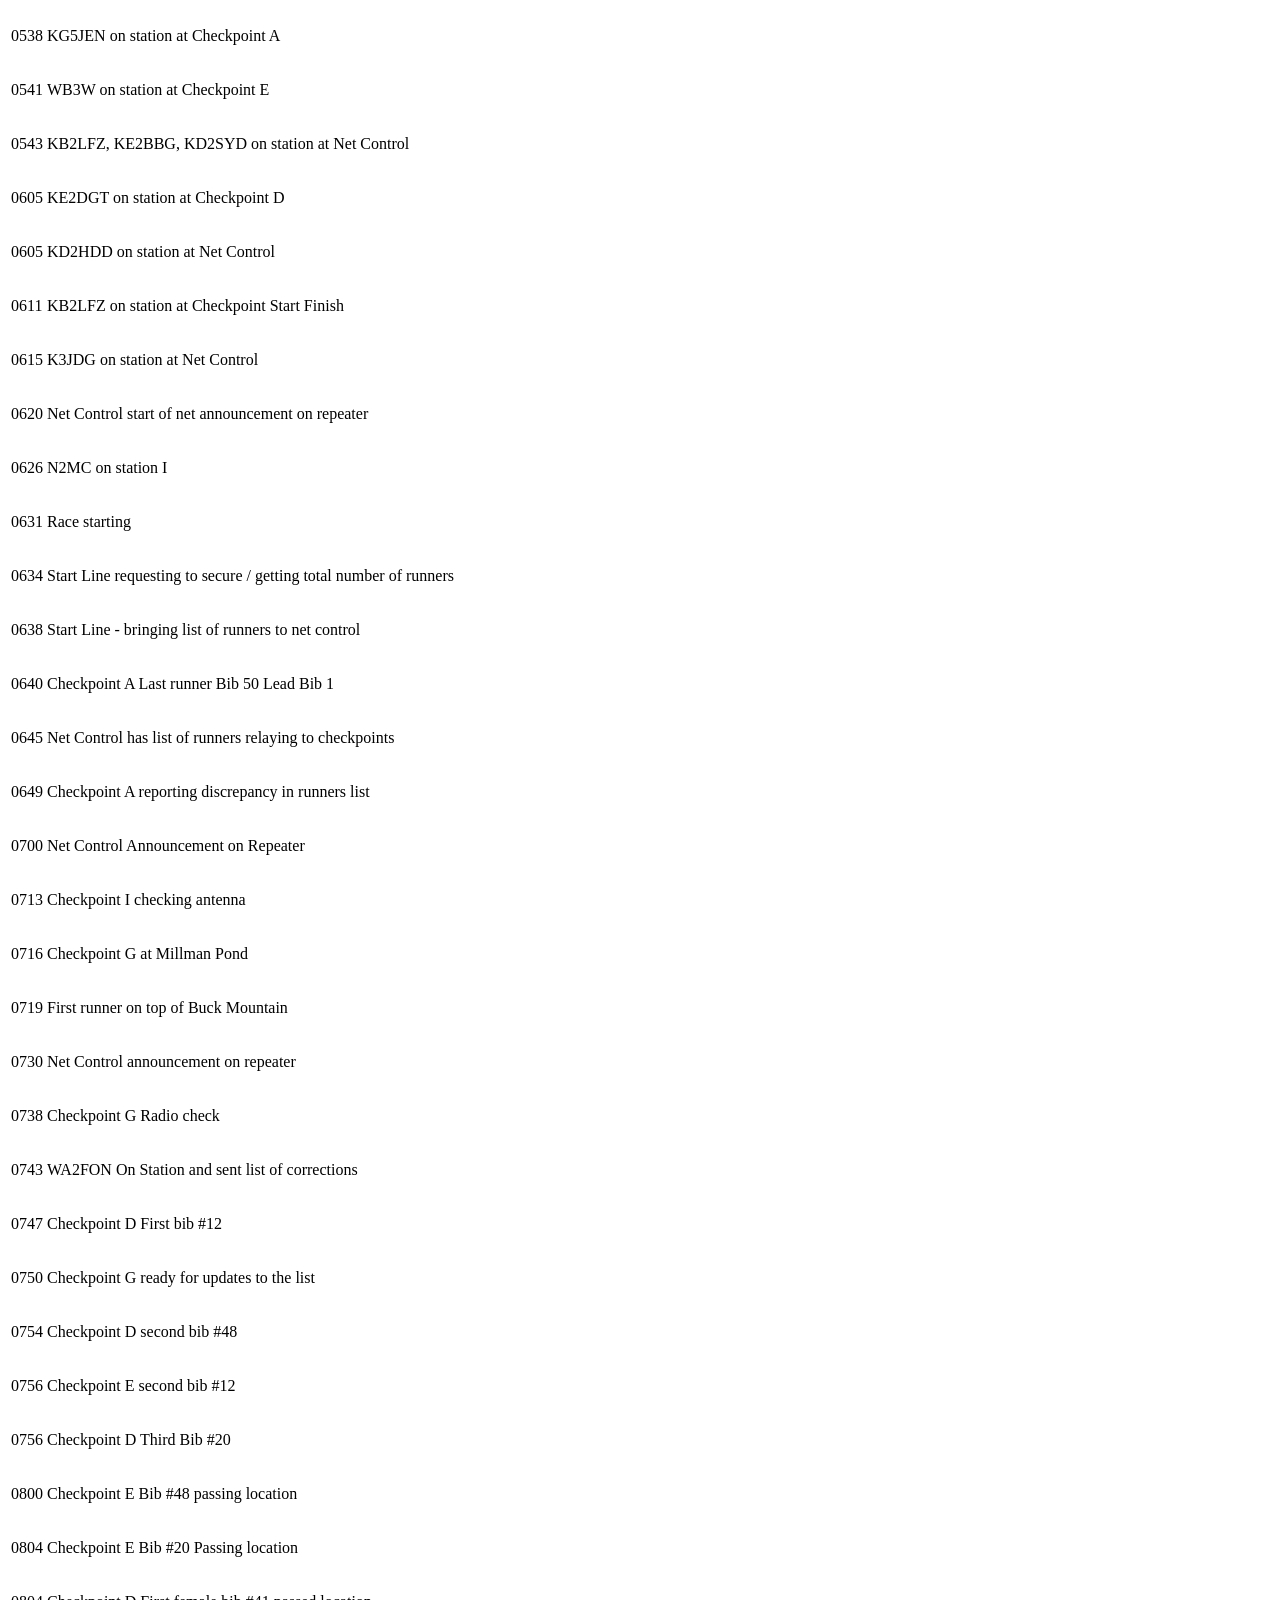
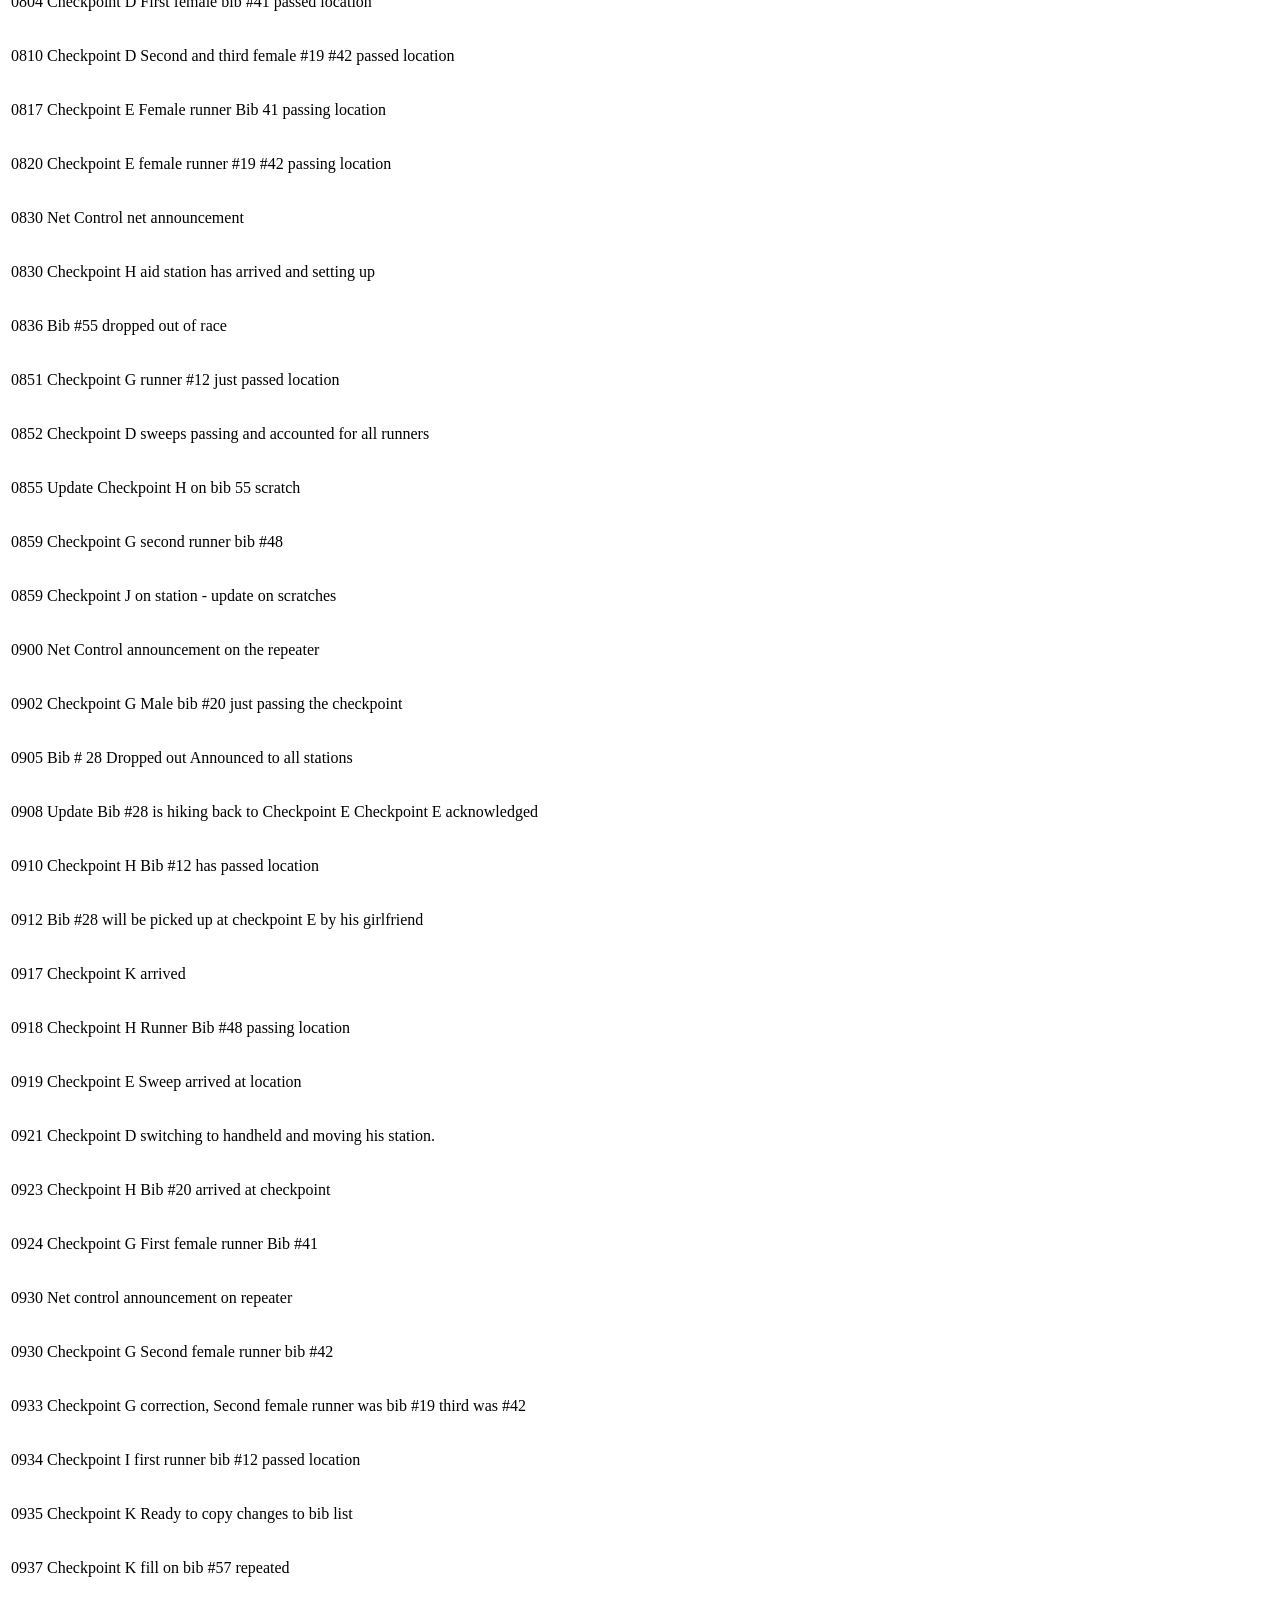
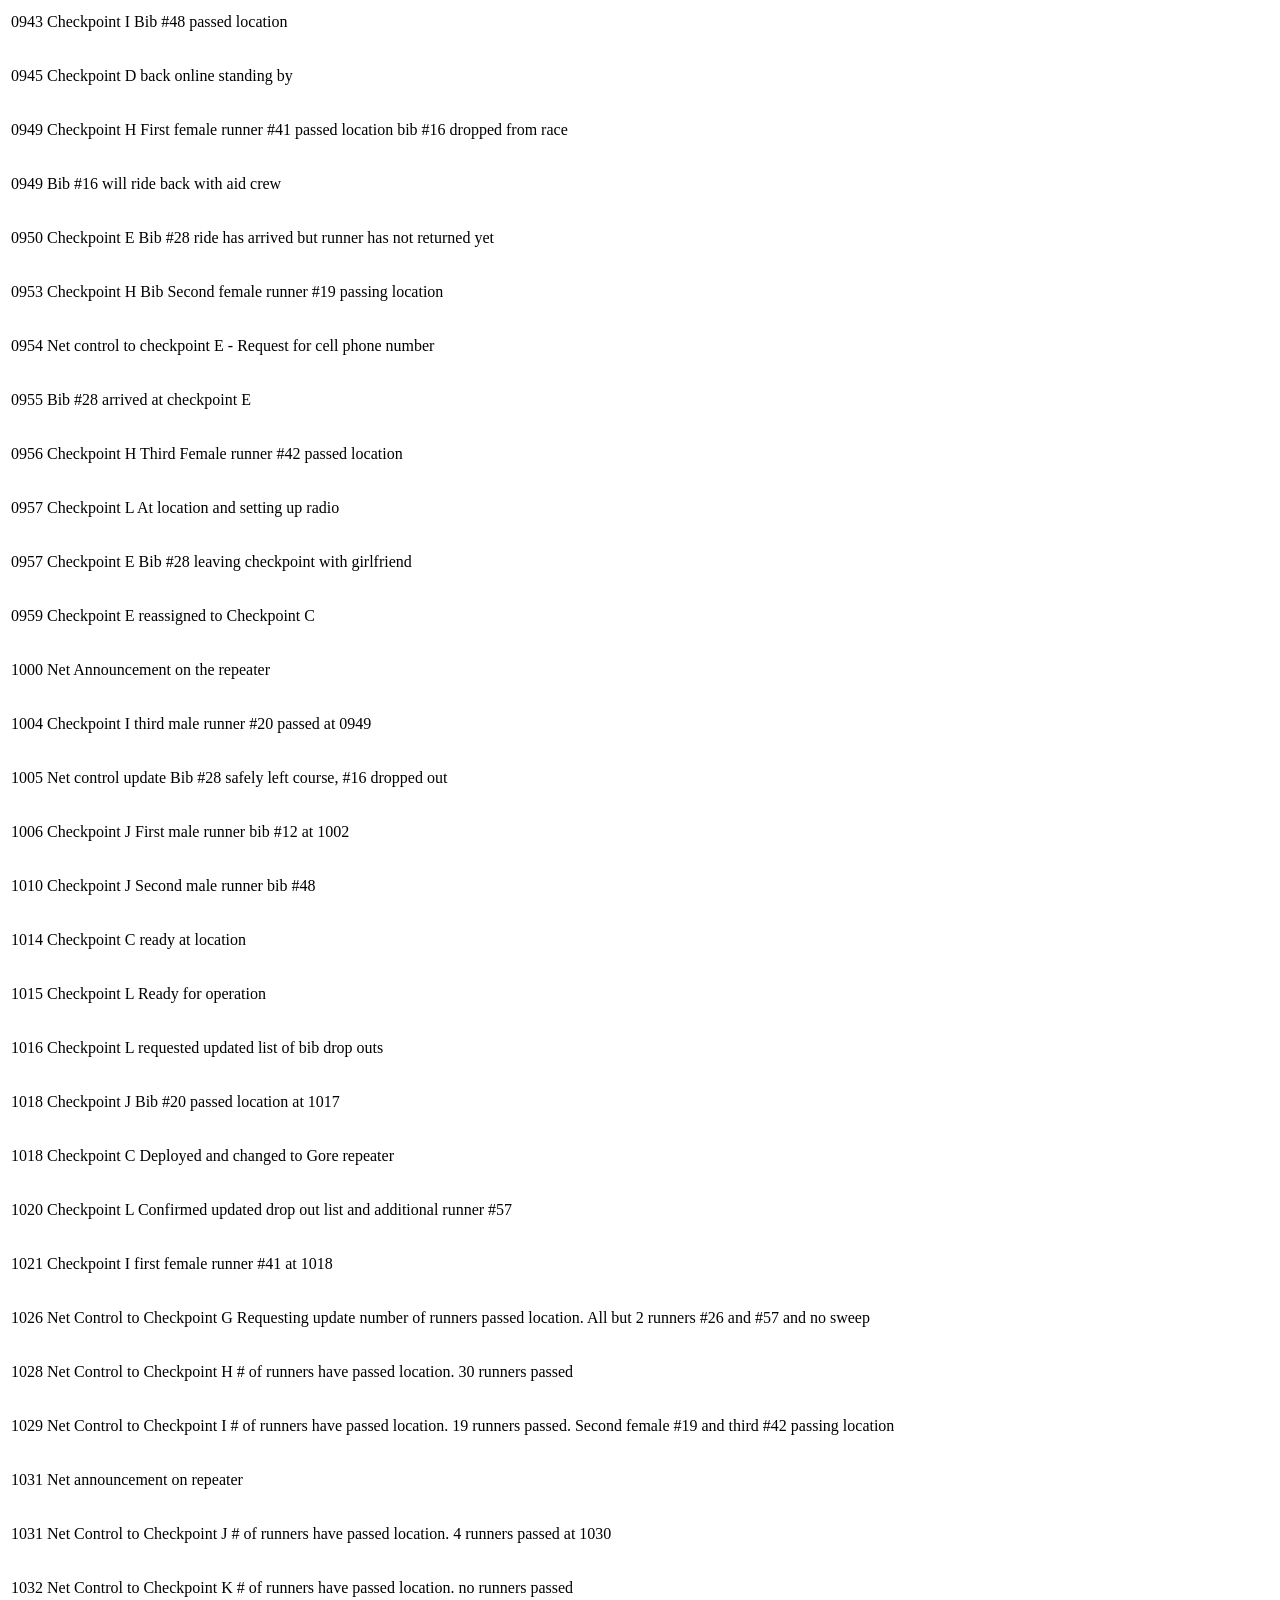
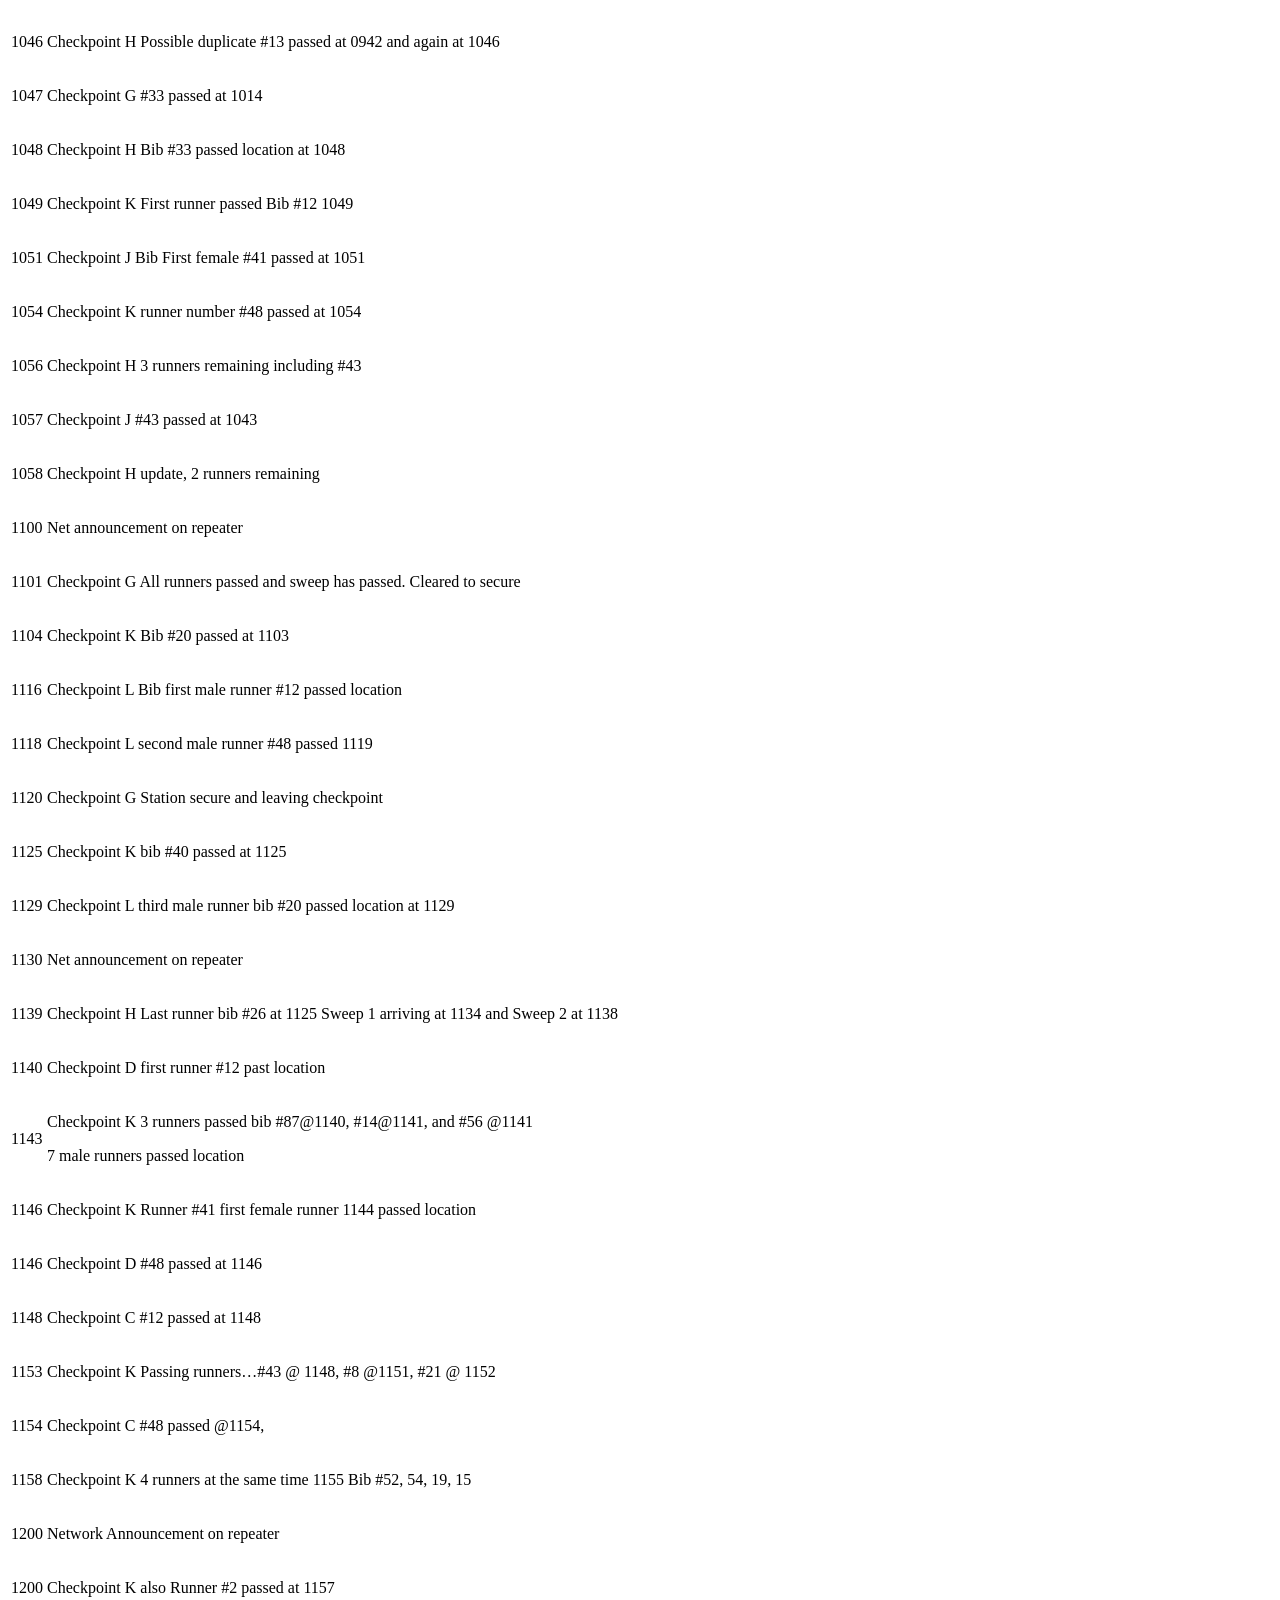
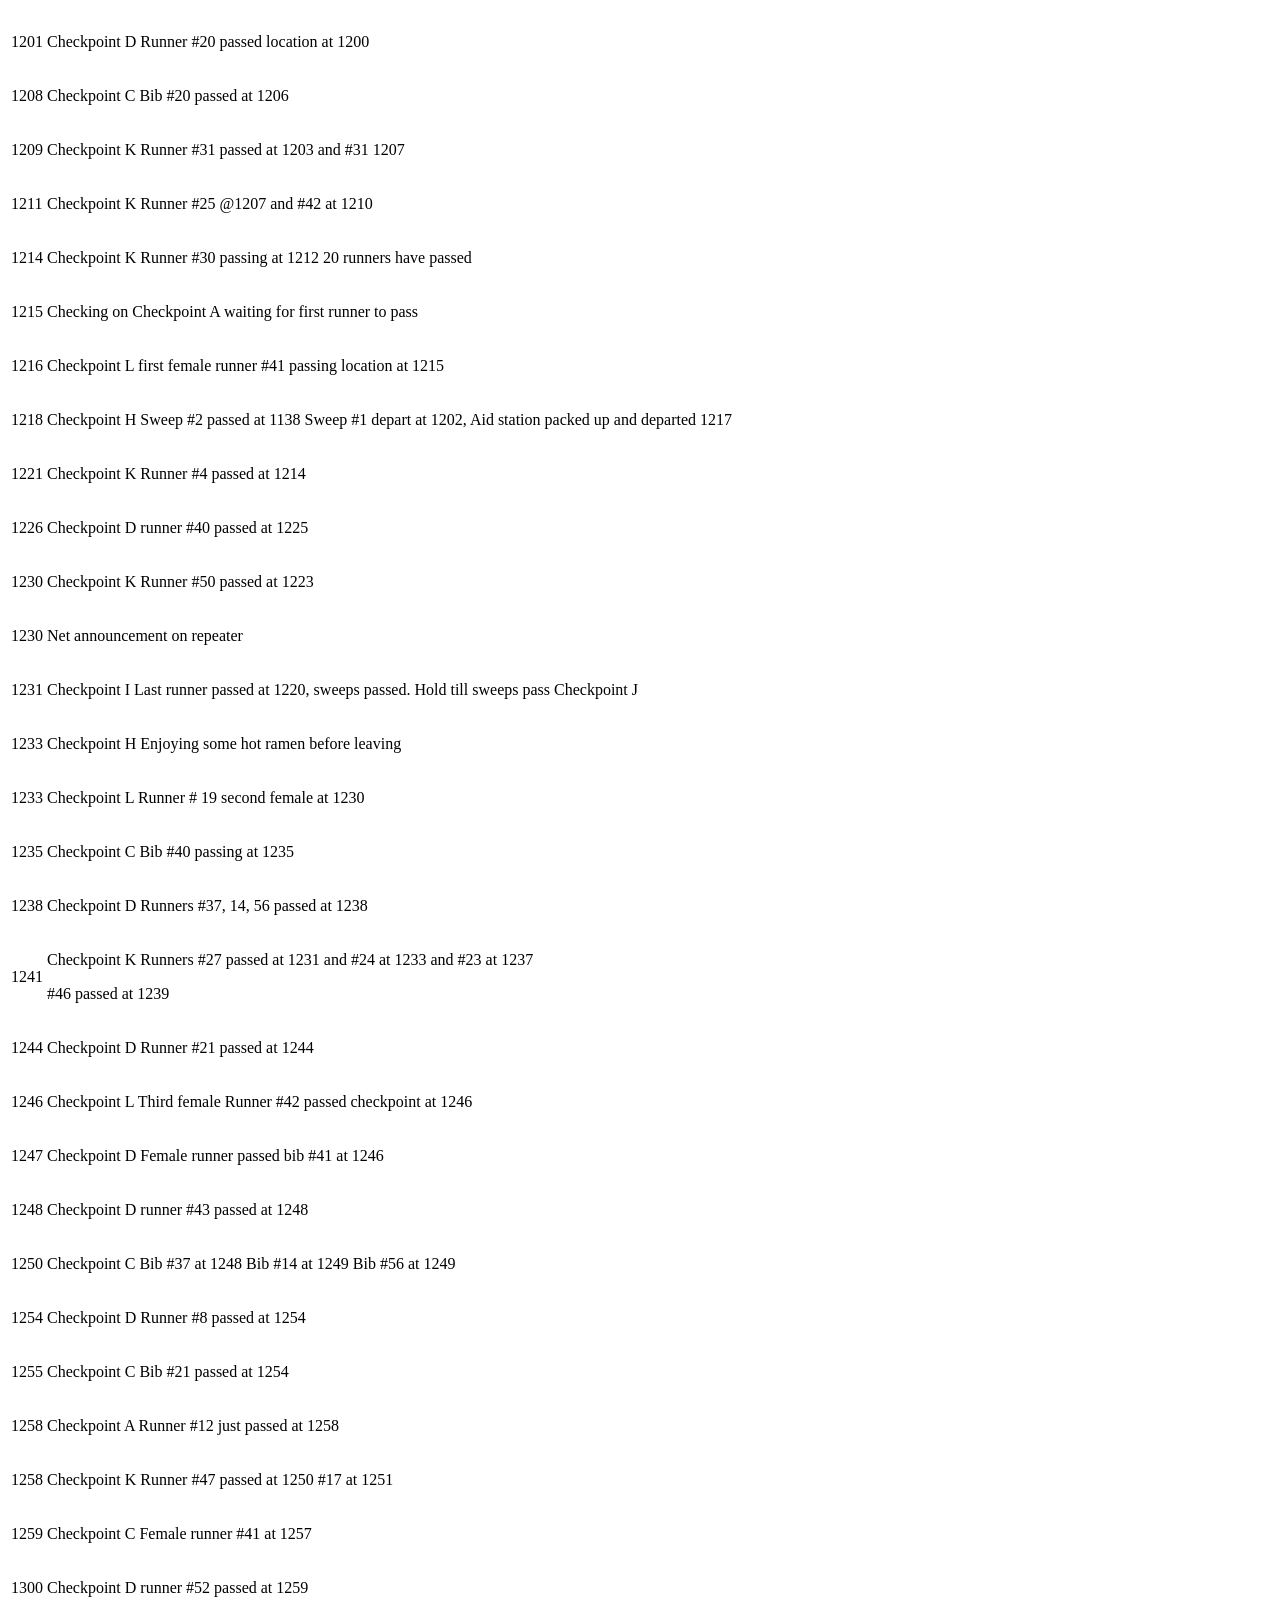
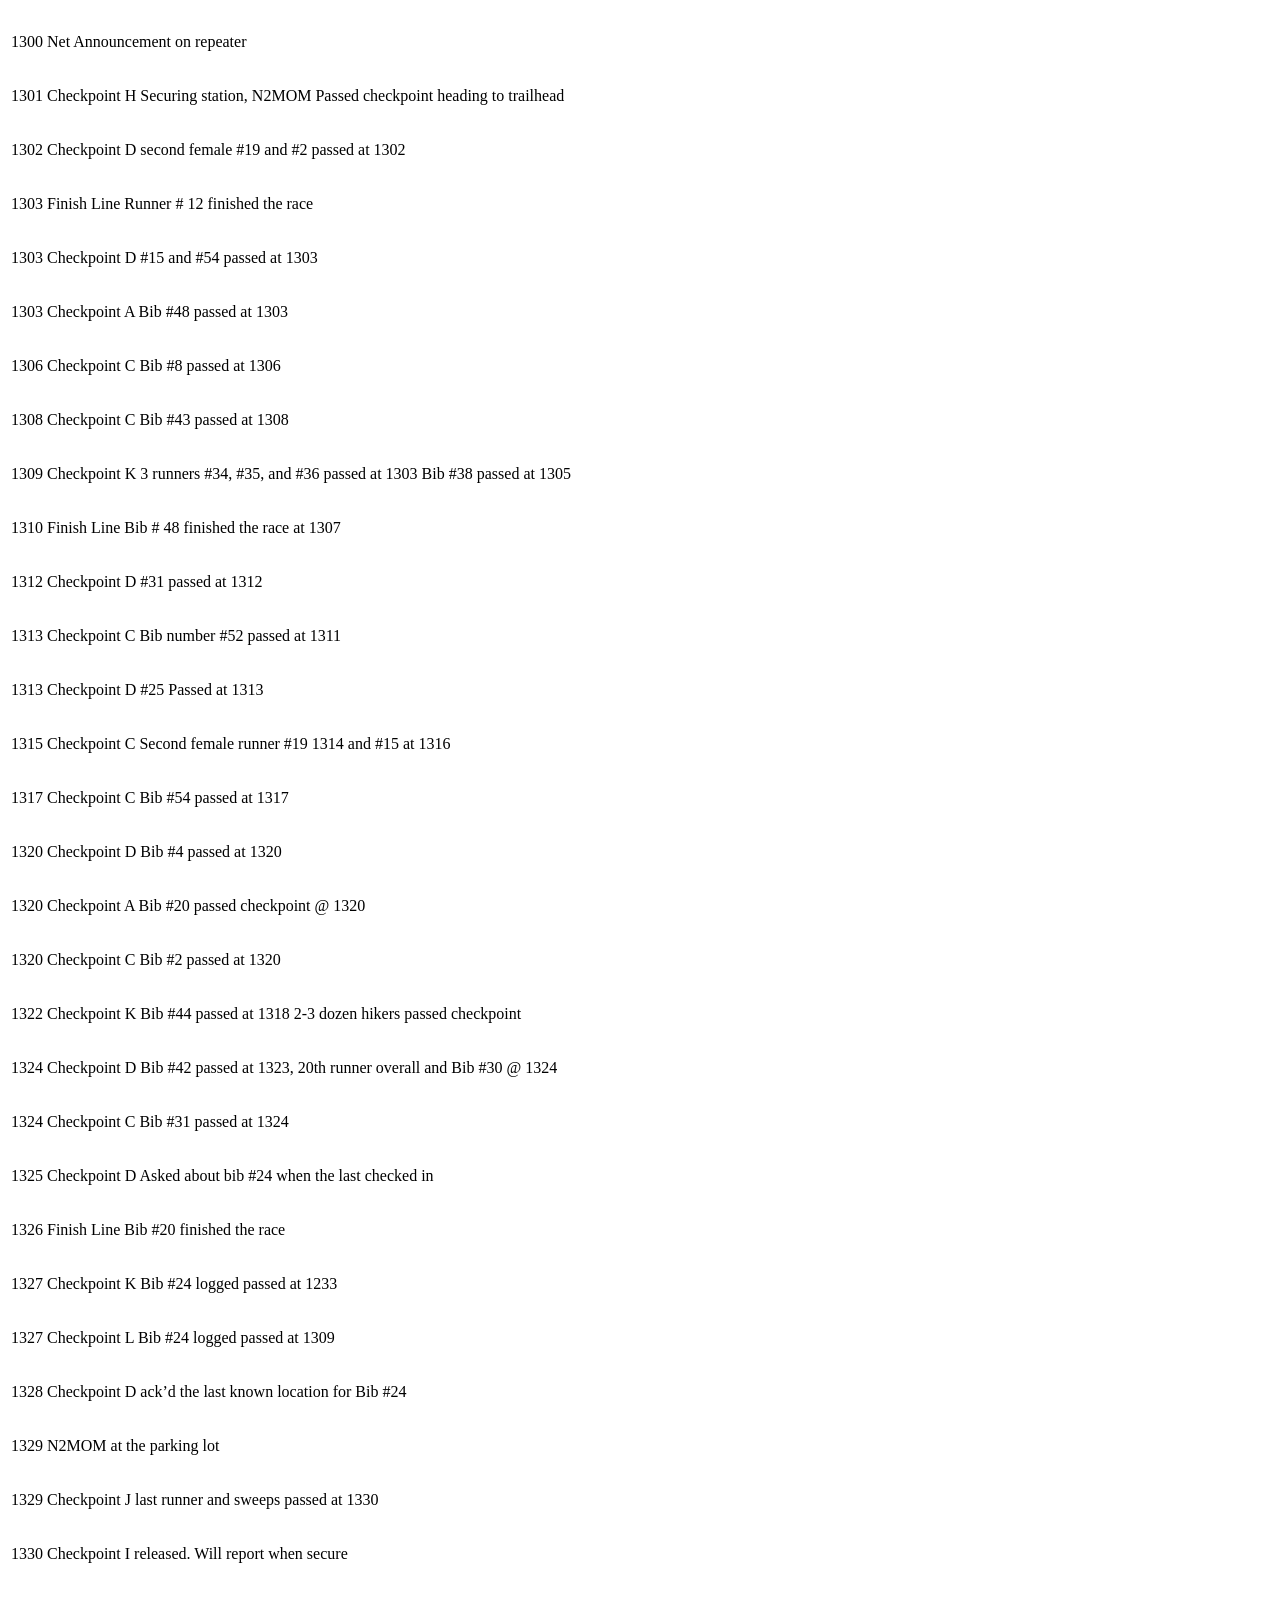
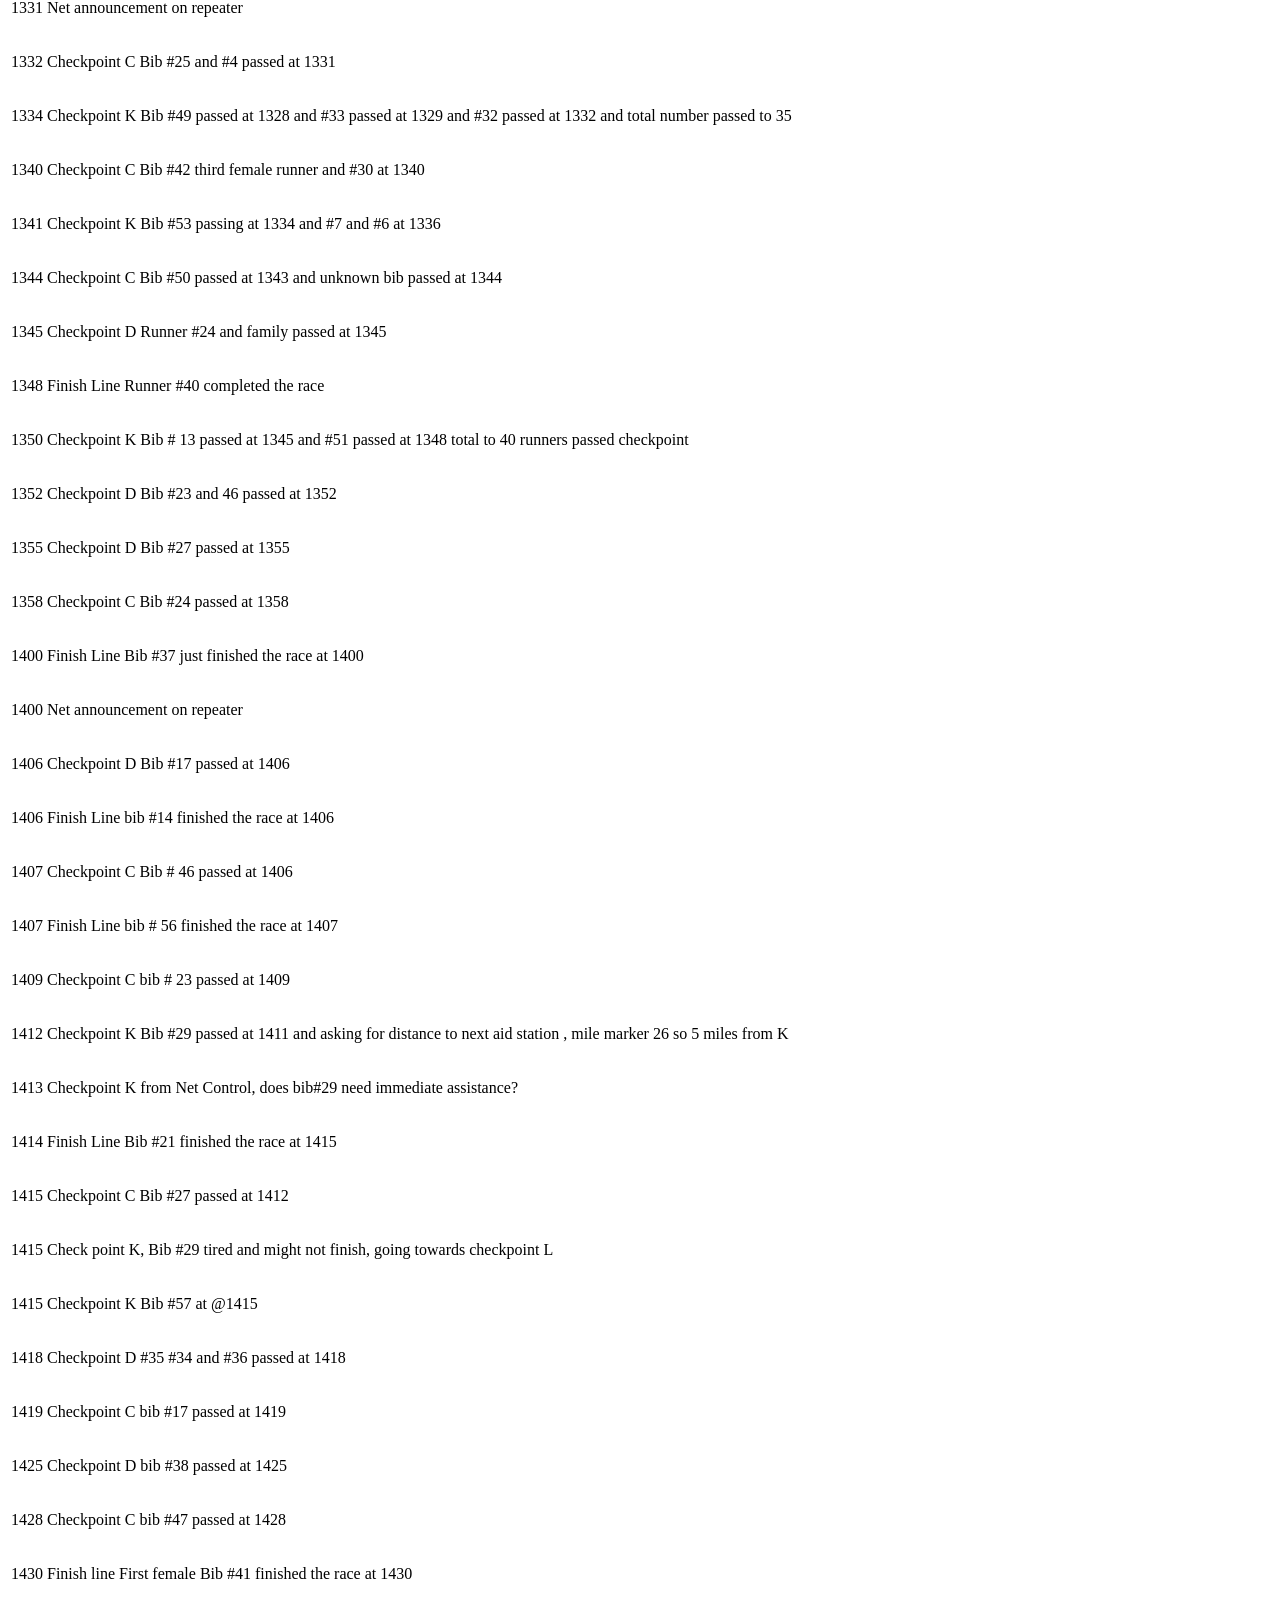
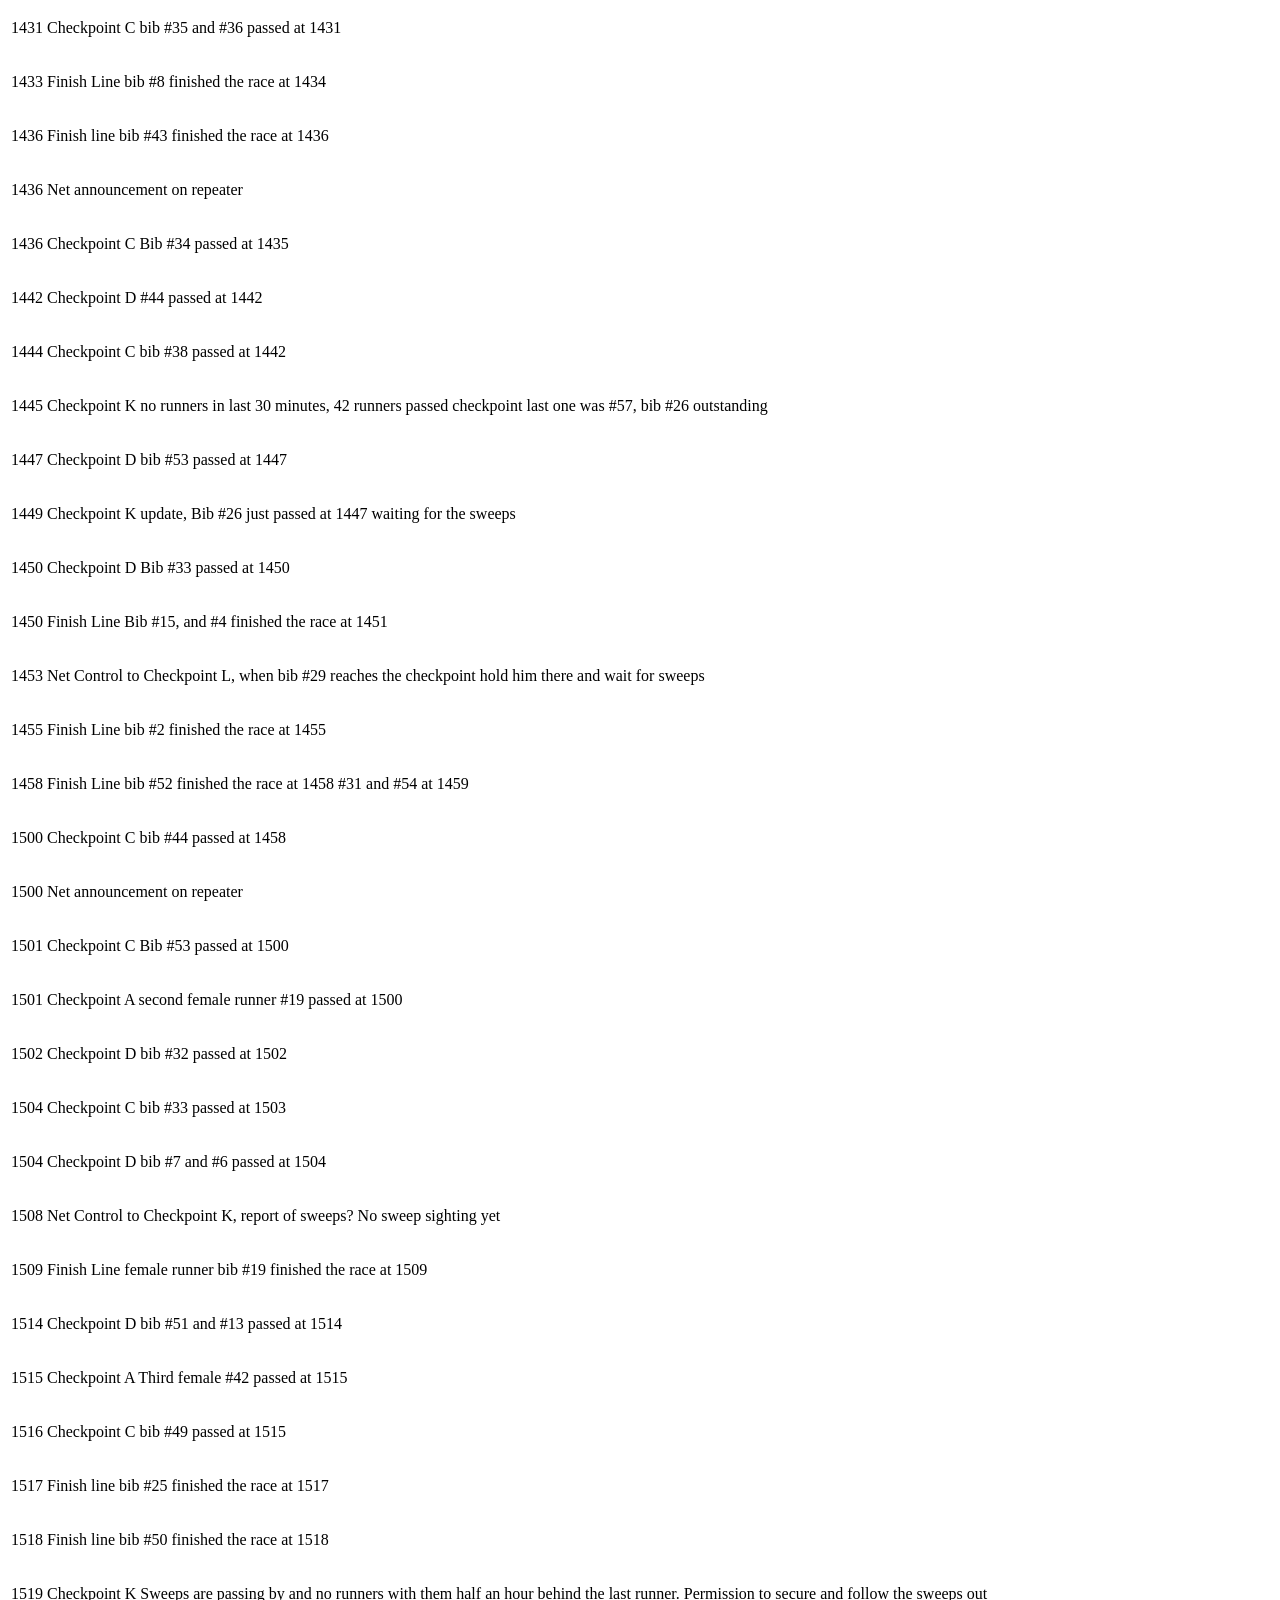
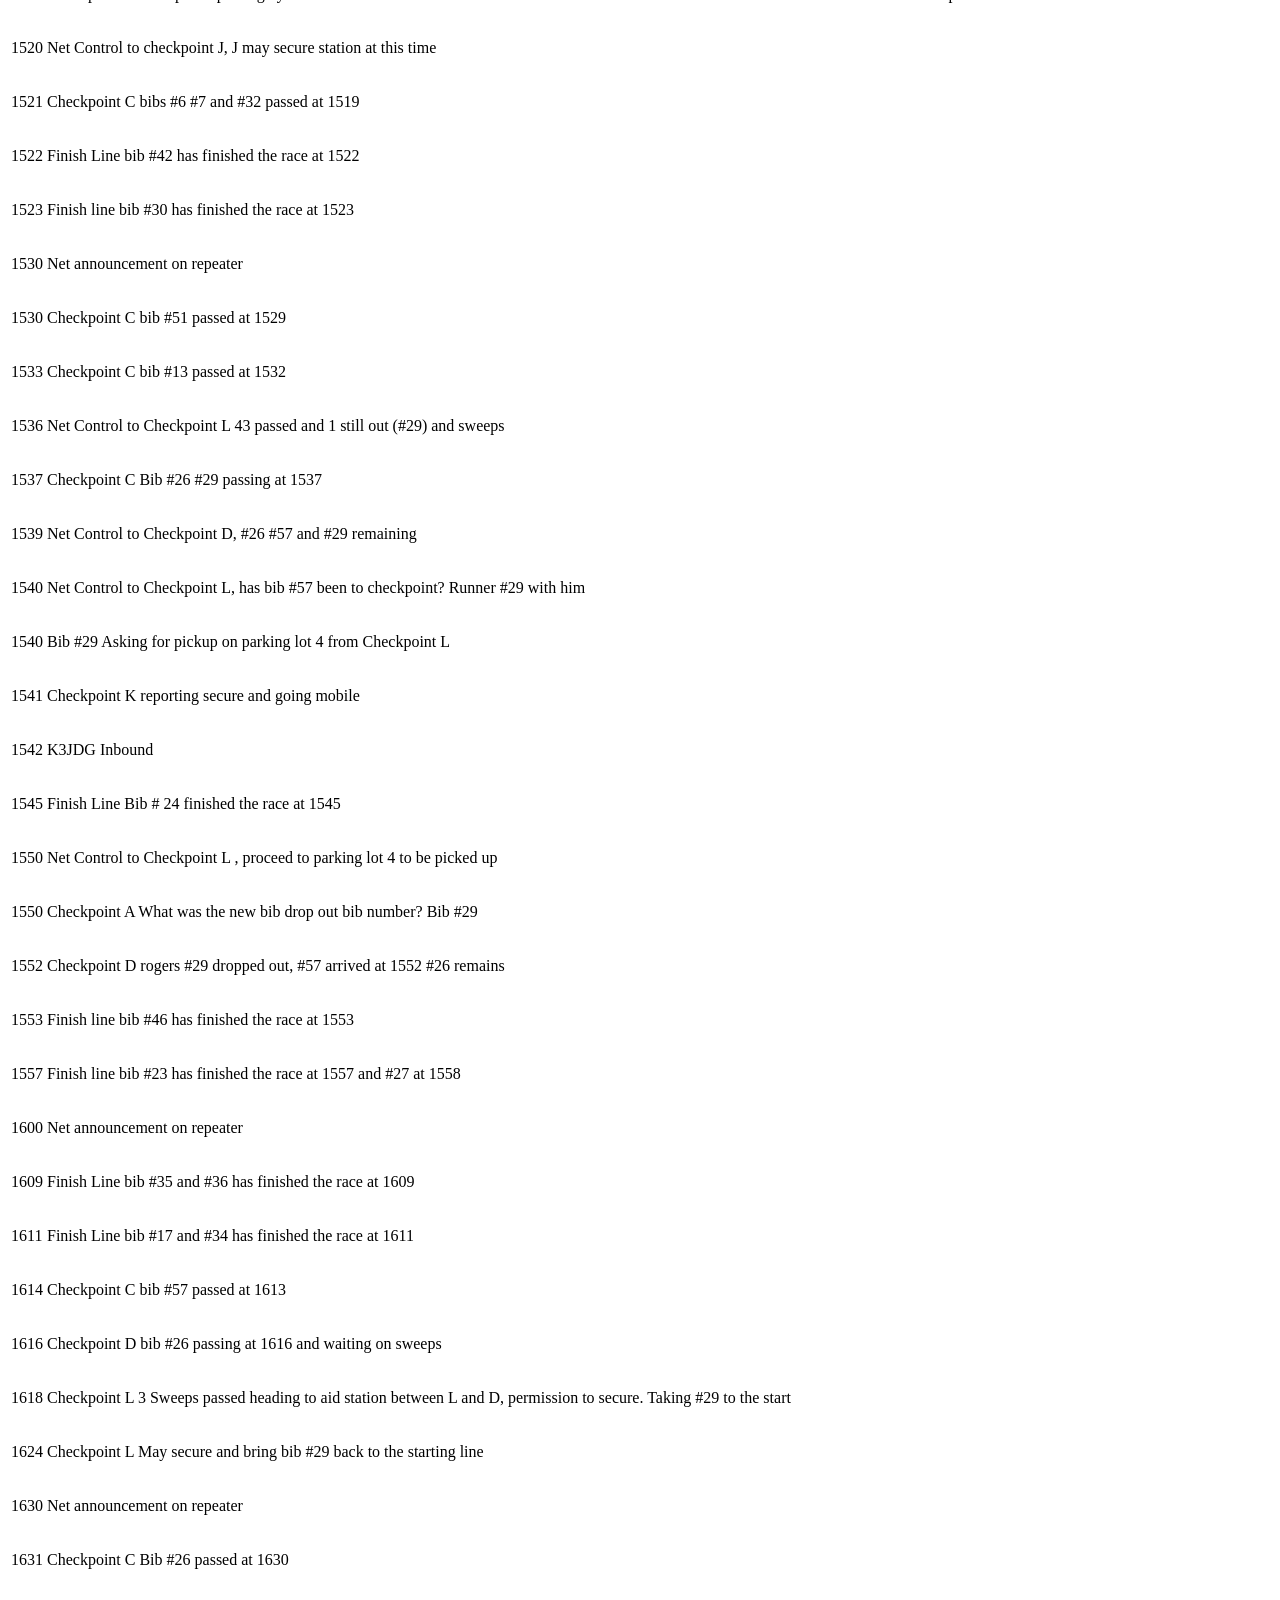
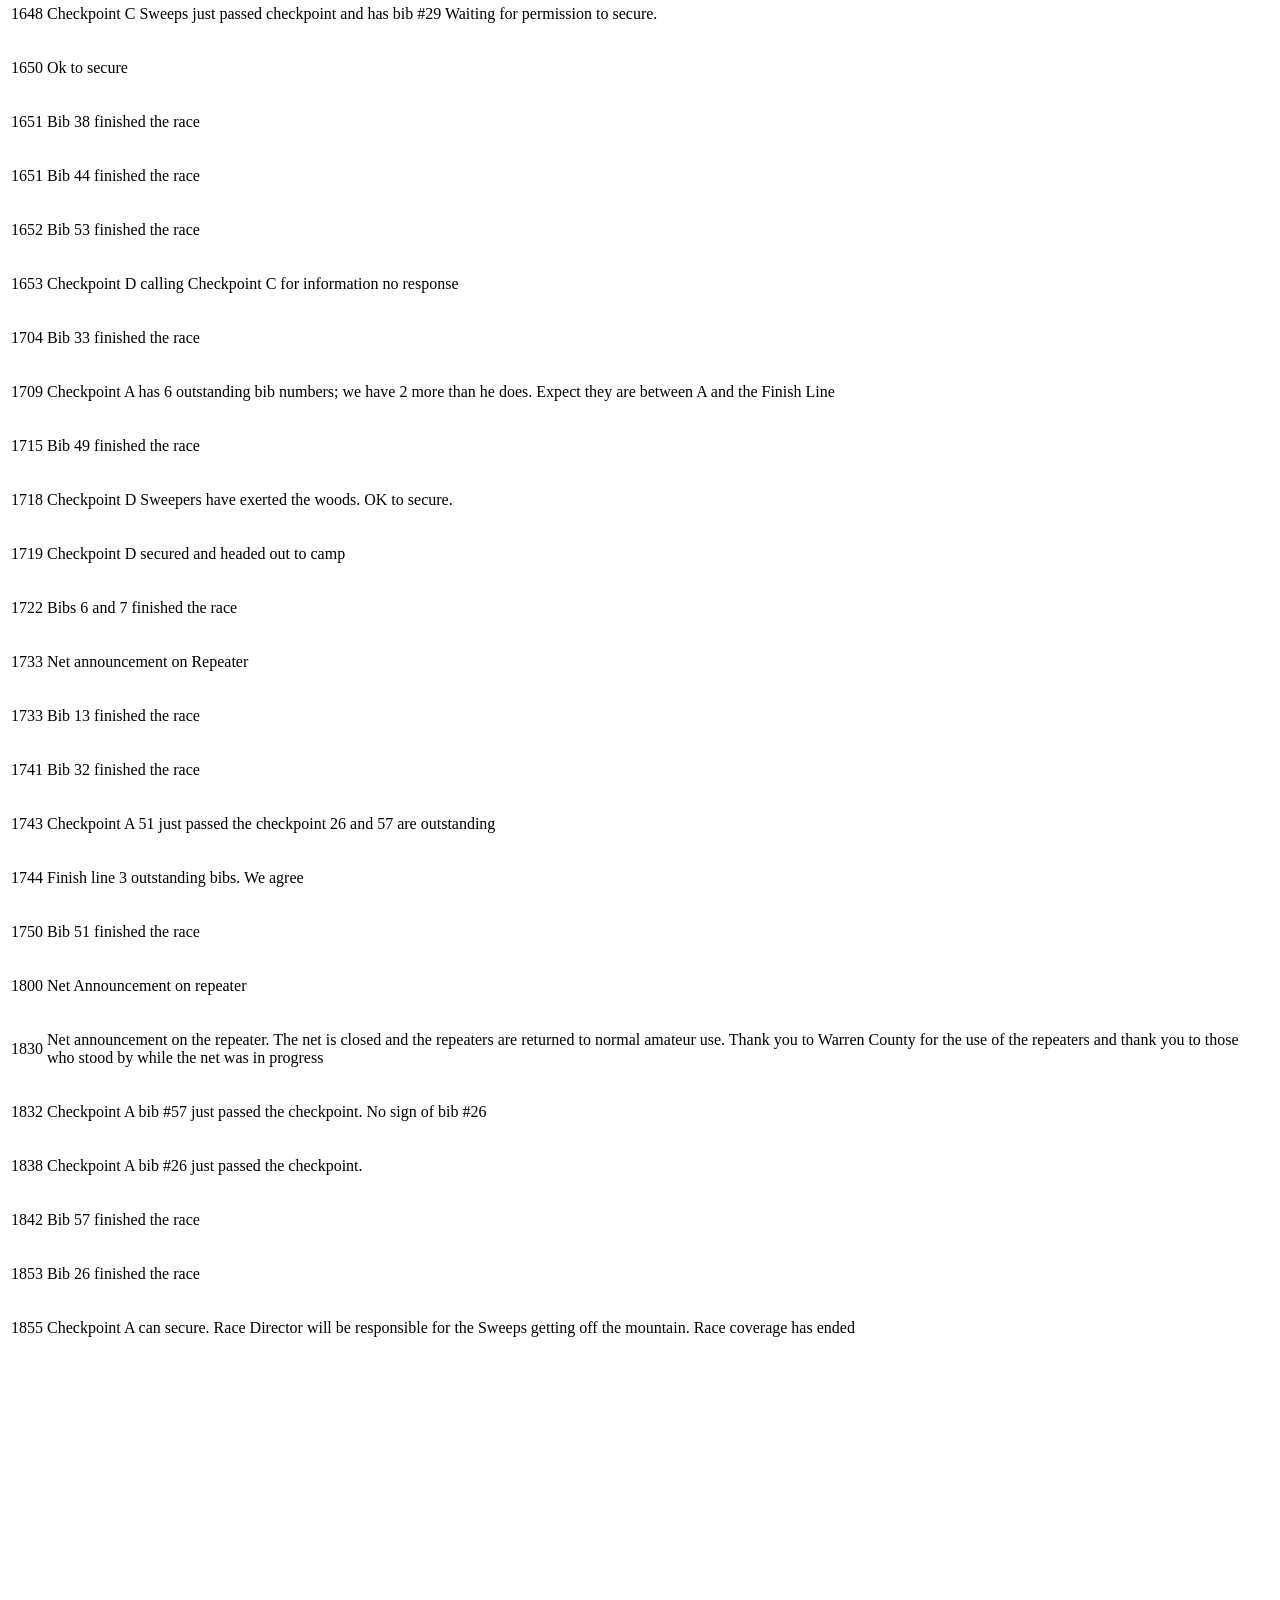
<file: tracker/tests/fixtures/buck50/radio-log.html>
<!doctype html><html><head><meta charset="utf-8"><title>Buck 50 radio table regression fixture</title></head><body>
<table>
<tr><td><p>0538</p></td><td><p>KG5JEN on station at Checkpoint A</p></td></tr>
<tr><td><p>0541</p></td><td><p>WB3W on station at Checkpoint E</p></td></tr>
<tr><td><p>0543</p></td><td><p>KB2LFZ, KE2BBG, KD2SYD on station at Net Control</p></td></tr>
<tr><td><p>0605</p></td><td><p>KE2DGT on station at Checkpoint D </p></td></tr>
<tr><td><p>0605</p></td><td><p>KD2HDD on station at Net Control</p></td></tr>
<tr><td><p>0611</p></td><td><p>KB2LFZ on station at Checkpoint Start Finish</p></td></tr>
<tr><td><p>0615</p></td><td><p>K3JDG on station at Net Control</p></td></tr>
<tr><td><p>0620</p></td><td><p>Net Control start of net announcement on repeater</p></td></tr>
<tr><td><p>0626</p></td><td><p>N2MC on station I</p></td></tr>
<tr><td><p>0631</p></td><td><p>Race starting</p></td></tr>
<tr><td><p>0634</p></td><td><p>Start Line requesting to secure / getting total number of runners</p></td></tr>
<tr><td><p>0638</p></td><td><p>Start Line - bringing list of runners to net control</p></td></tr>
<tr><td><p>0640</p></td><td><p>Checkpoint A Last runner Bib 50 Lead Bib 1</p></td></tr>
<tr><td><p>0645</p></td><td><p>Net Control has list of runners relaying to checkpoints</p></td></tr>
<tr><td><p>0649</p></td><td><p>Checkpoint A reporting discrepancy in runners list</p></td></tr>
<tr><td><p>0700</p></td><td><p>Net Control Announcement on Repeater</p></td></tr>
<tr><td><p>0713</p></td><td><p>Checkpoint I checking antenna</p></td></tr>
<tr><td><p>0716</p></td><td><p>Checkpoint G at Millman Pond </p></td></tr>
<tr><td><p>0719</p></td><td><p>First runner on top of Buck Mountain</p></td></tr>
<tr><td><p>0730</p></td><td><p>Net Control announcement on repeater</p></td></tr>
<tr><td><p>0738</p></td><td><p>Checkpoint G Radio check</p></td></tr>
<tr><td><p>0743</p></td><td><p>WA2FON On Station and sent list of corrections</p></td></tr>
<tr><td><p>0747</p></td><td><p>Checkpoint D First bib #12</p></td></tr>
<tr><td><p>0750</p></td><td><p>Checkpoint G ready for updates to the list</p></td></tr>
<tr><td><p>0754</p></td><td><p>Checkpoint D second bib #48</p></td></tr>
<tr><td><p>0756</p></td><td><p>Checkpoint E second bib #12</p></td></tr>
<tr><td><p>0756</p></td><td><p>Checkpoint D Third Bib #20</p></td></tr>
<tr><td><p>0800</p></td><td><p>Checkpoint E Bib #48 passing location</p></td></tr>
<tr><td><p>0804</p></td><td><p>Checkpoint E Bib #20 Passing location</p></td></tr>
<tr><td><p>0804</p></td><td><p>Checkpoint D First female bib #41 passed location</p></td></tr>
<tr><td><p>0810</p></td><td><p>Checkpoint D Second and third female #19 #42 passed location</p></td></tr>
<tr><td><p>0817</p></td><td><p>Checkpoint E Female runner Bib 41 passing location</p></td></tr>
<tr><td><p>0820</p></td><td><p>Checkpoint E female runner #19 #42 passing location</p></td></tr>
<tr><td><p>0830</p></td><td><p>Net Control net announcement</p></td></tr>
<tr><td><p>0830</p></td><td><p>Checkpoint H aid station has arrived and setting up</p></td></tr>
<tr><td><p>0836</p></td><td><p>Bib #55 dropped out of race</p></td></tr>
<tr><td><p>0851</p></td><td><p>Checkpoint G runner #12 just passed location</p></td></tr>
<tr><td><p>0852</p></td><td><p>Checkpoint D sweeps passing and accounted for all runners</p></td></tr>
<tr><td><p>0855</p></td><td><p>Update Checkpoint H on bib 55 scratch</p></td></tr>
<tr><td><p>0859</p></td><td><p>Checkpoint G second runner bib #48</p></td></tr>
<tr><td><p>0859</p><p></p></td><td><p>Checkpoint J on station - update on scratches</p></td></tr>
<tr><td><p>0900</p></td><td><p>Net Control announcement on the repeater</p></td></tr>
<tr><td><p>0902</p></td><td><p>Checkpoint G Male bib #20 just passing the checkpoint</p></td></tr>
<tr><td><p>0905</p></td><td><p>Bib # 28 Dropped out  Announced to all stations</p></td></tr>
<tr><td><p>0908</p></td><td><p>Update Bib #28 is hiking back to Checkpoint E  Checkpoint E acknowledged</p></td></tr>
<tr><td><p>0910</p></td><td><p>Checkpoint H Bib #12 has passed location</p></td></tr>
<tr><td><p>0912</p></td><td><p>Bib #28 will be picked up at checkpoint E by his girlfriend</p></td></tr>
<tr><td><p>0917</p></td><td><p>Checkpoint K arrived </p></td></tr>
<tr><td><p>0918</p></td><td><p>Checkpoint H Runner Bib #48 passing location</p></td></tr>
<tr><td><p>0919</p></td><td><p>Checkpoint E Sweep arrived at location</p></td></tr>
<tr><td><p>0921</p></td><td><p>Checkpoint D switching to handheld and moving his station.</p></td></tr>
<tr><td><p>0923</p></td><td><p>Checkpoint H Bib #20 arrived at checkpoint </p></td></tr>
<tr><td><p>0924</p></td><td><p>Checkpoint G First female runner Bib #41</p></td></tr>
<tr><td><p>0930</p></td><td><p>Net control announcement on repeater</p></td></tr>
<tr><td><p>0930</p></td><td><p>Checkpoint G Second female runner bib #42</p></td></tr>
<tr><td><p>0933</p></td><td><p>Checkpoint G correction, Second female runner was bib #19 third was #42</p></td></tr>
<tr><td><p>0934</p></td><td><p>Checkpoint I first runner bib #12 passed location</p></td></tr>
<tr><td><p>0935</p></td><td><p>Checkpoint K Ready to copy changes to bib list</p></td></tr>
<tr><td><p>0937</p></td><td><p>Checkpoint K fill on bib #57 repeated</p></td></tr>
<tr><td><p>0943</p></td><td><p>Checkpoint I Bib #48 passed location</p></td></tr>
<tr><td><p>0945</p></td><td><p>Checkpoint D back online standing by</p></td></tr>
<tr><td><p>0949</p></td><td><p>Checkpoint H First female runner #41 passed location bib #16 dropped from race</p></td></tr>
<tr><td><p>0949</p></td><td><p>Bib #16 will ride back with aid crew</p></td></tr>
<tr><td><p>0950</p></td><td><p>Checkpoint E Bib #28 ride has arrived but runner has not returned yet</p></td></tr>
<tr><td><p>0953</p></td><td><p>Checkpoint H Bib Second female runner #19 passing location </p></td></tr>
<tr><td><p>0954</p></td><td><p>Net control to checkpoint E - Request for cell phone number</p></td></tr>
<tr><td><p>0955</p></td><td><p>Bib #28 arrived at checkpoint E</p></td></tr>
<tr><td><p>0956</p></td><td><p>Checkpoint H Third Female runner #42 passed location</p></td></tr>
<tr><td><p>0957</p></td><td><p>Checkpoint L At location and setting up radio</p></td></tr>
<tr><td><p>0957</p></td><td><p>Checkpoint E Bib #28 leaving checkpoint with girlfriend</p></td></tr>
<tr><td><p>0959</p></td><td><p>Checkpoint E reassigned to Checkpoint C</p></td></tr>
<tr><td><p>1000</p></td><td><p>Net Announcement on the repeater</p></td></tr>
<tr><td><p>1004</p></td><td><p>Checkpoint I third male runner #20 passed at 0949</p></td></tr>
<tr><td><p>1005</p></td><td><p>Net control update Bib #28 safely left course, #16 dropped out</p></td></tr>
<tr><td><p>1006</p></td><td><p>Checkpoint J First male runner bib #12 at 1002</p></td></tr>
<tr><td><p>1010</p></td><td><p>Checkpoint J Second male runner bib #48</p></td></tr>
<tr><td><p>1014</p></td><td><p>Checkpoint C ready at location</p></td></tr>
<tr><td><p>1015</p></td><td><p>Checkpoint L Ready for operation</p></td></tr>
<tr><td><p>1016</p></td><td><p>Checkpoint L requested updated list of bib drop outs</p></td></tr>
<tr><td><p>1018</p></td><td><p>Checkpoint J Bib #20 passed location at 1017</p></td></tr>
<tr><td><p>1018</p></td><td><p>Checkpoint C Deployed and changed to Gore repeater</p></td></tr>
<tr><td><p>1020</p></td><td><p>Checkpoint L Confirmed updated drop out list and additional runner #57</p></td></tr>
<tr><td><p>1021</p></td><td><p>Checkpoint I first female runner #41 at 1018</p></td></tr>
<tr><td><p>1026</p></td><td><p>Net Control to Checkpoint G Requesting update number of runners passed location. All but 2 runners #26 and #57 and no sweep</p></td></tr>
<tr><td><p>1028</p></td><td><p>Net Control to Checkpoint H # of runners have passed location. 30 runners passed</p></td></tr>
<tr><td><p>1029</p></td><td><p>Net Control to Checkpoint I # of runners have passed location. 19 runners passed. Second female #19 and third #42 passing location</p></td></tr>
<tr><td><p>1031</p></td><td><p>Net announcement on repeater</p></td></tr>
<tr><td><p>1031</p></td><td><p>Net Control to Checkpoint J # of runners have passed location. 4 runners passed at 1030</p></td></tr>
<tr><td><p>1032</p></td><td><p>Net Control to Checkpoint K # of runners have passed location. no runners passed</p></td></tr>
<tr><td><p>1046</p></td><td><p>Checkpoint H Possible duplicate #13 passed at 0942 and again at 1046</p></td></tr>
<tr><td><p>1047</p></td><td><p>Checkpoint G #33 passed at 1014</p></td></tr>
<tr><td><p>1048</p></td><td><p>Checkpoint H Bib #33 passed location at 1048</p></td></tr>
<tr><td><p>1049</p></td><td><p>Checkpoint K First runner passed Bib #12 1049</p></td></tr>
<tr><td><p>1051</p></td><td><p>Checkpoint J Bib First female #41 passed at 1051</p></td></tr>
<tr><td><p>1054</p></td><td><p>Checkpoint K runner number #48 passed at 1054</p></td></tr>
<tr><td><p>1056</p></td><td><p>Checkpoint H 3 runners remaining including #43</p></td></tr>
<tr><td><p>1057</p></td><td><p>Checkpoint J #43 passed at 1043</p></td></tr>
<tr><td><p>1058</p></td><td><p>Checkpoint H update, 2 runners remaining</p></td></tr>
<tr><td><p>1100</p></td><td><p>Net announcement on repeater</p></td></tr>
<tr><td><p>1101</p></td><td><p>Checkpoint G All runners passed and sweep has passed. Cleared to secure</p></td></tr>
<tr><td><p>1104</p></td><td><p>Checkpoint K Bib #20 passed at 1103</p></td></tr>
<tr><td><p>1116</p></td><td><p>Checkpoint L Bib first male runner #12 passed location </p></td></tr>
<tr><td><p>1118</p></td><td><p>Checkpoint L second male runner #48 passed 1119</p></td></tr>
<tr><td><p>1120</p></td><td><p>Checkpoint G Station secure and leaving checkpoint </p></td></tr>
<tr><td><p>1125</p></td><td><p>Checkpoint K bib #40 passed at 1125</p></td></tr>
<tr><td><p>1129</p></td><td><p>Checkpoint L third male runner bib #20 passed location at 1129</p></td></tr>
<tr><td><p>1130</p></td><td><p>Net announcement on repeater</p></td></tr>
<tr><td><p>1139</p></td><td><p>Checkpoint H Last runner bib #26 at 1125 Sweep 1 arriving at 1134 and Sweep 2 at 1138</p></td></tr>
<tr><td><p>1140</p></td><td><p>Checkpoint D first runner #12 past location</p></td></tr>
<tr><td><p>1143</p></td><td><p>Checkpoint K 3 runners passed bib #87@1140, #14@1141, and #56 @1141 </p><p>7 male runners passed location</p></td></tr>
<tr><td><p>1146</p></td><td><p>Checkpoint K Runner #41 first female runner 1144 passed location</p></td></tr>
<tr><td><p>1146</p></td><td><p>Checkpoint D #48 passed at 1146</p></td></tr>
<tr><td><p>1148</p></td><td><p>Checkpoint C #12 passed at 1148</p></td></tr>
<tr><td><p>1153</p></td><td><p>Checkpoint K Passing runners…#43 @ 1148,  #8 @1151, #21 @ 1152</p></td></tr>
<tr><td><p>1154</p></td><td><p>Checkpoint C #48 passed @1154, </p></td></tr>
<tr><td><p>1158</p></td><td><p>Checkpoint K 4 runners at the same time 1155 Bib #52, 54, 19, 15</p></td></tr>
<tr><td><p>1200</p></td><td><p>Network Announcement on repeater</p></td></tr>
<tr><td><p>1200</p></td><td><p>Checkpoint K also Runner #2 passed at 1157</p></td></tr>
<tr><td><p>1201</p></td><td><p>Checkpoint D Runner #20 passed location at 1200</p></td></tr>
<tr><td><p>1208</p></td><td><p>Checkpoint C Bib #20 passed at 1206</p></td></tr>
<tr><td><p>1209</p></td><td><p>Checkpoint K Runner #31 passed at 1203 and #31 1207 </p></td></tr>
<tr><td><p>1211</p></td><td><p>Checkpoint K Runner #25 @1207 and #42 at 1210</p></td></tr>
<tr><td><p>1214</p></td><td><p>Checkpoint K Runner #30 passing at 1212   20 runners have passed</p></td></tr>
<tr><td><p>1215</p></td><td><p>Checking on Checkpoint A waiting for first runner to pass</p></td></tr>
<tr><td><p>1216</p></td><td><p>Checkpoint L first female runner #41 passing location at 1215 </p></td></tr>
<tr><td><p>1218</p></td><td><p>Checkpoint H Sweep #2 passed at 1138 Sweep #1 depart at 1202, Aid station packed up and departed 1217 </p></td></tr>
<tr><td><p>1221</p></td><td><p>Checkpoint K Runner #4 passed at 1214</p></td></tr>
<tr><td><p>1226</p></td><td><p>Checkpoint D runner #40 passed at 1225</p></td></tr>
<tr><td><p>1230</p></td><td><p>Checkpoint K Runner #50 passed at 1223</p></td></tr>
<tr><td><p>1230</p></td><td><p>Net announcement on repeater</p></td></tr>
<tr><td><p>1231</p></td><td><p>Checkpoint I Last runner passed at 1220, sweeps passed. Hold till sweeps pass Checkpoint J</p></td></tr>
<tr><td><p>1233</p></td><td><p>Checkpoint H Enjoying some hot ramen before leaving</p></td></tr>
<tr><td><p>1233</p></td><td><p>Checkpoint L Runner # 19 second female at 1230</p></td></tr>
<tr><td><p>1235</p></td><td><p>Checkpoint C Bib #40 passing at 1235 </p></td></tr>
<tr><td><p>1238</p></td><td><p>Checkpoint D Runners #37, 14, 56 passed at 1238</p></td></tr>
<tr><td><p>1241</p></td><td><p>Checkpoint K Runners #27 passed at 1231 and #24 at 1233 and #23 at 1237</p><p>#46 passed at 1239</p></td></tr>
<tr><td><p>1244</p></td><td><p>Checkpoint D Runner #21 passed at 1244</p></td></tr>
<tr><td><p>1246</p></td><td><p>Checkpoint L Third female Runner #42 passed checkpoint at 1246 </p></td></tr>
<tr><td><p>1247</p></td><td><p>Checkpoint D Female runner passed bib #41 at 1246</p></td></tr>
<tr><td><p>1248</p></td><td><p>Checkpoint D runner #43 passed at 1248</p></td></tr>
<tr><td><p>1250</p></td><td><p>Checkpoint C Bib #37 at 1248 Bib #14 at 1249 Bib #56 at 1249</p></td></tr>
<tr><td><p>1254</p></td><td><p>Checkpoint D Runner #8 passed at 1254</p></td></tr>
<tr><td><p>1255</p></td><td><p>Checkpoint C Bib #21 passed at 1254</p></td></tr>
<tr><td><p>1258</p></td><td><p>Checkpoint A Runner #12 just passed at 1258</p></td></tr>
<tr><td><p>1258</p></td><td><p>Checkpoint K Runner #47 passed at 1250 #17 at 1251</p></td></tr>
<tr><td><p>1259</p></td><td><p>Checkpoint C Female runner #41 at 1257</p></td></tr>
<tr><td><p>1300</p></td><td><p>Checkpoint D runner #52 passed at 1259</p></td></tr>
<tr><td><p>1300</p></td><td><p>Net Announcement on repeater</p></td></tr>
<tr><td><p>1301</p></td><td><p>Checkpoint H Securing station, N2MOM Passed checkpoint heading to trailhead</p></td></tr>
<tr><td><p>1302</p></td><td><p>Checkpoint D second female #19 and #2 passed at 1302</p></td></tr>
<tr><td><p>1303</p></td><td><p>Finish Line Runner # 12 finished the race</p></td></tr>
<tr><td><p>1303</p></td><td><p>Checkpoint D #15 and #54 passed at 1303</p></td></tr>
<tr><td><p>1303</p></td><td><p>Checkpoint A Bib #48 passed at 1303</p></td></tr>
<tr><td><p>1306</p></td><td><p>Checkpoint C Bib #8 passed at 1306</p></td></tr>
<tr><td><p>1308</p></td><td><p>Checkpoint C Bib #43 passed at 1308</p></td></tr>
<tr><td><p>1309</p></td><td><p>Checkpoint K 3 runners #34, #35, and #36 passed at 1303 Bib #38 passed at 1305</p></td></tr>
<tr><td><p>1310</p></td><td><p>Finish Line Bib # 48  finished the race at 1307</p></td></tr>
<tr><td><p>1312</p></td><td><p>Checkpoint D #31 passed at 1312</p></td></tr>
<tr><td><p>1313</p></td><td><p>Checkpoint C Bib number #52 passed at 1311</p></td></tr>
<tr><td><p>1313</p></td><td><p>Checkpoint D #25 Passed at 1313</p></td></tr>
<tr><td><p>1315 </p></td><td><p>Checkpoint C Second female runner #19 1314 and #15 at 1316</p></td></tr>
<tr><td><p>1317</p></td><td><p>Checkpoint C Bib #54 passed at 1317</p></td></tr>
<tr><td><p>1320</p></td><td><p>Checkpoint D Bib #4 passed at 1320</p></td></tr>
<tr><td><p>1320</p></td><td><p>Checkpoint A Bib #20 passed checkpoint @ 1320</p></td></tr>
<tr><td><p>1320</p></td><td><p>Checkpoint C Bib #2 passed at 1320</p></td></tr>
<tr><td><p>1322</p></td><td><p>Checkpoint K Bib #44 passed at 1318 2-3 dozen hikers passed checkpoint</p></td></tr>
<tr><td><p>1324</p></td><td><p>Checkpoint D Bib #42 passed at 1323, 20th runner overall and Bib #30 @ 1324</p></td></tr>
<tr><td><p>1324</p></td><td><p>Checkpoint C Bib #31 passed at 1324</p></td></tr>
<tr><td><p>1325</p></td><td><p>Checkpoint D Asked about bib #24 when the last checked in</p></td></tr>
<tr><td><p>1326</p></td><td><p>Finish Line Bib #20 finished the race</p></td></tr>
<tr><td><p>1327</p></td><td><p>Checkpoint K Bib #24 logged passed at 1233</p></td></tr>
<tr><td><p>1327</p></td><td><p>Checkpoint L Bib #24 logged passed at 1309</p></td></tr>
<tr><td><p>1328</p></td><td><p>Checkpoint D ack’d the last known location for Bib #24</p></td></tr>
<tr><td><p>1329</p></td><td><p>N2MOM at the parking lot</p></td></tr>
<tr><td><p>1329</p></td><td><p>Checkpoint J last runner and sweeps passed at 1330</p></td></tr>
<tr><td><p>1330</p></td><td><p>Checkpoint I released. Will report when secure</p></td></tr>
<tr><td><p>1331</p></td><td><p>Net announcement on repeater</p></td></tr>
<tr><td><p>1332</p></td><td><p>Checkpoint C Bib #25 and #4 passed at 1331</p></td></tr>
<tr><td><p>1334</p></td><td><p>Checkpoint K  Bib #49 passed at 1328 and #33 passed at 1329 and #32 passed at 1332 and total number passed to 35</p></td></tr>
<tr><td><p>1340</p></td><td><p>Checkpoint C Bib #42 third female runner and #30 at 1340</p></td></tr>
<tr><td><p>1341</p></td><td><p>Checkpoint K Bib #53 passing at 1334 and #7 and #6 at 1336</p></td></tr>
<tr><td><p>1344</p></td><td><p>Checkpoint C Bib #50 passed at 1343 and unknown bib passed at 1344</p></td></tr>
<tr><td><p>1345</p></td><td><p>Checkpoint D Runner #24 and family passed at 1345</p></td></tr>
<tr><td><p>1348</p></td><td><p>Finish Line Runner #40 completed the race</p></td></tr>
<tr><td><p>1350</p></td><td><p>Checkpoint K Bib # 13 passed at 1345 and #51 passed at 1348 total to 40 runners passed checkpoint</p></td></tr>
<tr><td><p>1352</p></td><td><p>Checkpoint D Bib #23 and 46 passed at 1352</p></td></tr>
<tr><td><p>1355</p></td><td><p>Checkpoint D Bib #27 passed at 1355</p></td></tr>
<tr><td><p>1358</p></td><td><p>Checkpoint C Bib #24 passed at 1358</p></td></tr>
<tr><td><p>1400</p></td><td><p>Finish Line Bib #37 just finished the race at 1400</p></td></tr>
<tr><td><p>1400</p></td><td><p>Net announcement on repeater</p></td></tr>
<tr><td><p>1406</p></td><td><p>Checkpoint D Bib #17 passed at 1406</p></td></tr>
<tr><td><p>1406</p></td><td><p>Finish Line bib #14 finished the race at 1406</p></td></tr>
<tr><td><p>1407</p></td><td><p>Checkpoint C Bib # 46 passed at 1406</p></td></tr>
<tr><td><p>1407</p></td><td><p>Finish Line bib # 56 finished the race at 1407 </p></td></tr>
<tr><td><p>1409</p></td><td><p>Checkpoint C bib # 23 passed at 1409</p></td></tr>
<tr><td><p>1412</p></td><td><p>Checkpoint K Bib #29 passed at 1411 and asking for distance to next aid station , mile marker 26 so 5 miles from K </p></td></tr>
<tr><td><p>1413</p></td><td><p>Checkpoint K from Net Control, does bib#29 need immediate assistance?</p></td></tr>
<tr><td><p>1414</p></td><td><p>Finish Line Bib #21 finished the race at 1415</p></td></tr>
<tr><td><p>1415</p></td><td><p>Checkpoint C Bib #27 passed at 1412</p></td></tr>
<tr><td><p>1415</p></td><td><p>Check point K, Bib #29 tired and might not finish, going towards checkpoint L </p></td></tr>
<tr><td><p>1415</p></td><td><p>Checkpoint K Bib #57 at @1415 </p></td></tr>
<tr><td><p>1418 </p></td><td><p>Checkpoint D #35 #34 and #36 passed at 1418</p></td></tr>
<tr><td><p>1419 </p></td><td><p>Checkpoint C bib #17 passed at 1419</p></td></tr>
<tr><td><p>1425</p></td><td><p>Checkpoint D bib #38 passed at 1425</p></td></tr>
<tr><td><p>1428</p></td><td><p>Checkpoint C bib #47 passed at 1428 </p></td></tr>
<tr><td><p>1430</p></td><td><p>Finish line First female Bib #41 finished the race at 1430</p></td></tr>
<tr><td><p>1431 </p></td><td><p>Checkpoint C bib #35 and #36 passed at 1431</p></td></tr>
<tr><td><p>1433</p></td><td><p>Finish Line bib #8 finished the race at 1434</p></td></tr>
<tr><td><p>1436</p></td><td><p>Finish line bib #43 finished the race at 1436</p></td></tr>
<tr><td><p>1436</p></td><td><p>Net announcement on repeater</p></td></tr>
<tr><td><p>1436</p></td><td><p>Checkpoint C Bib #34 passed at 1435</p></td></tr>
<tr><td><p>1442</p></td><td><p>Checkpoint D #44 passed at 1442</p></td></tr>
<tr><td><p>1444</p></td><td><p>Checkpoint C bib #38 passed at 1442</p></td></tr>
<tr><td><p>1445</p></td><td><p>Checkpoint K no runners in last 30 minutes, 42 runners passed checkpoint last one was #57, bib #26 outstanding</p></td></tr>
<tr><td><p>1447</p></td><td><p>Checkpoint D bib #53 passed at 1447</p></td></tr>
<tr><td><p>1449</p></td><td><p>Checkpoint K update, Bib #26 just passed at 1447 waiting for the sweeps</p></td></tr>
<tr><td><p>1450 </p></td><td><p>Checkpoint D Bib #33 passed at 1450</p></td></tr>
<tr><td><p>1450</p></td><td><p>Finish Line Bib #15, and #4 finished the race at 1451</p></td></tr>
<tr><td><p>1453</p></td><td><p>Net Control to Checkpoint L, when bib #29 reaches the checkpoint hold him there and wait for sweeps</p></td></tr>
<tr><td><p>1455</p></td><td><p>Finish Line bib #2 finished the race at 1455</p></td></tr>
<tr><td><p>1458</p></td><td><p>Finish Line bib #52 finished the race at 1458 #31 and #54 at 1459</p></td></tr>
<tr><td><p>1500</p></td><td><p>Checkpoint C bib #44 passed at 1458</p></td></tr>
<tr><td><p>1500</p></td><td><p>Net announcement on repeater</p></td></tr>
<tr><td><p>1501</p></td><td><p>Checkpoint C Bib #53 passed at 1500</p></td></tr>
<tr><td><p>1501</p></td><td><p>Checkpoint A second female runner #19 passed at 1500</p></td></tr>
<tr><td><p>1502</p></td><td><p>Checkpoint D bib #32 passed at 1502</p></td></tr>
<tr><td><p>1504</p></td><td><p>Checkpoint C bib #33 passed at 1503</p></td></tr>
<tr><td><p>1504</p></td><td><p>Checkpoint D bib #7 and #6 passed at 1504</p></td></tr>
<tr><td><p>1508</p></td><td><p>Net Control to Checkpoint K, report of sweeps? No sweep sighting yet</p></td></tr>
<tr><td><p>1509</p></td><td><p>Finish Line female runner bib #19 finished the race at 1509</p></td></tr>
<tr><td><p>1514</p></td><td><p>Checkpoint D bib #51 and #13 passed at 1514</p></td></tr>
<tr><td><p>1515</p></td><td><p>Checkpoint A Third female #42 passed at 1515</p></td></tr>
<tr><td><p>1516</p></td><td><p>Checkpoint C bib #49 passed at 1515</p></td></tr>
<tr><td><p>1517</p></td><td><p>Finish line bib #25 finished the race at 1517</p></td></tr>
<tr><td><p>1518</p></td><td><p>Finish line bib #50 finished the race at 1518</p></td></tr>
<tr><td><p>1519</p></td><td><p>Checkpoint K Sweeps are passing by and no runners with them half an hour behind the last runner. Permission to secure and follow the sweeps out</p></td></tr>
<tr><td><p>1520</p></td><td><p>Net Control to checkpoint J, J may secure station at this time</p></td></tr>
<tr><td><p>1521</p></td><td><p>Checkpoint C bibs #6 #7 and #32 passed at 1519</p></td></tr>
<tr><td><p>1522</p></td><td><p>Finish Line bib #42 has finished the race at 1522</p></td></tr>
<tr><td><p>1523</p></td><td><p>Finish line bib #30 has finished the race at 1523</p></td></tr>
<tr><td><p>1530</p></td><td><p>Net announcement on repeater</p></td></tr>
<tr><td><p>1530</p></td><td><p>Checkpoint C bib #51 passed at 1529</p></td></tr>
<tr><td><p>1533</p></td><td><p>Checkpoint C bib #13 passed at 1532</p></td></tr>
<tr><td><p>1536</p></td><td><p>Net Control to Checkpoint L 43 passed and 1 still out (#29) and sweeps</p></td></tr>
<tr><td><p>1537</p></td><td><p>Checkpoint C Bib #26 #29 passing at 1537 </p></td></tr>
<tr><td><p>1539</p></td><td><p>Net Control to Checkpoint D,  #26 #57 and #29 remaining</p></td></tr>
<tr><td><p>1540</p></td><td><p>Net Control to Checkpoint L, has bib #57 been to checkpoint? Runner #29 with him</p></td></tr>
<tr><td><p>1540</p></td><td><p>Bib #29 Asking for pickup on parking lot 4 from Checkpoint L </p></td></tr>
<tr><td><p>1541</p></td><td><p>Checkpoint K reporting secure and going mobile</p></td></tr>
<tr><td><p>1542</p></td><td><p>K3JDG Inbound</p></td></tr>
<tr><td><p>1545</p></td><td><p>Finish Line Bib # 24 finished the race at 1545</p></td></tr>
<tr><td><p>1550</p></td><td><p>Net Control to Checkpoint L , proceed to parking lot 4 to be picked up </p></td></tr>
<tr><td><p>1550</p></td><td><p>Checkpoint A What was the new bib drop out bib number? Bib #29</p></td></tr>
<tr><td><p>1552</p></td><td><p>Checkpoint D rogers #29 dropped out, #57 arrived at 1552 #26 remains</p></td></tr>
<tr><td><p>1553</p></td><td><p>Finish line bib #46 has finished the race at 1553</p></td></tr>
<tr><td><p>1557</p></td><td><p>Finish line bib #23 has finished the race at 1557 and #27 at 1558</p></td></tr>
<tr><td><p>1600</p></td><td><p>Net announcement on repeater</p></td></tr>
<tr><td><p>1609</p></td><td><p>Finish Line bib #35 and #36 has finished the race at 1609</p></td></tr>
<tr><td><p>1611</p></td><td><p>Finish Line bib #17 and #34 has finished the race at 1611</p></td></tr>
<tr><td><p>1614</p></td><td><p>Checkpoint C bib #57 passed at 1613</p></td></tr>
<tr><td><p>1616</p></td><td><p>Checkpoint D bib #26 passing at 1616 and waiting on sweeps</p></td></tr>
<tr><td><p>1618</p></td><td><p>Checkpoint L 3 Sweeps passed heading to aid station between L and D, permission to secure. Taking #29 to the start</p></td></tr>
<tr><td><p>1624</p></td><td><p>Checkpoint L May secure and bring bib #29 back to the starting line</p></td></tr>
<tr><td><p>1630</p></td><td><p>Net announcement on repeater</p></td></tr>
<tr><td><p>1631</p></td><td><p>Checkpoint C Bib #26 passed at 1630</p></td></tr>
<tr><td><p>1648</p></td><td><p>Checkpoint C Sweeps just passed checkpoint and has bib #29 Waiting for permission to secure.</p></td></tr>
<tr><td><p>1650</p></td><td><p>Ok to secure</p></td></tr>
<tr><td><p>1651</p></td><td><p>Bib 38 finished the race</p></td></tr>
<tr><td><p>1651</p></td><td><p>Bib 44 finished the race</p></td></tr>
<tr><td><p>1652</p></td><td><p>Bib 53 finished the race</p></td></tr>
<tr><td><p>1653</p></td><td><p>Checkpoint D calling Checkpoint C for information no response</p></td></tr>
<tr><td><p>1704</p></td><td><p>Bib 33 finished the race</p></td></tr>
<tr><td><p>1709</p></td><td><p>Checkpoint A has 6 outstanding bib numbers; we have 2 more than he does.  Expect they are between A and the Finish Line</p></td></tr>
<tr><td><p>1715</p></td><td><p>Bib 49 finished the race</p></td></tr>
<tr><td><p>1718</p></td><td><p>Checkpoint D Sweepers have exerted the woods.  OK to secure.</p></td></tr>
<tr><td><p>1719</p></td><td><p>Checkpoint D secured and headed out to camp</p></td></tr>
<tr><td><p>1722</p></td><td><p>Bibs 6 and 7 finished the race</p></td></tr>
<tr><td><p>1733</p></td><td><p>Net announcement on Repeater</p></td></tr>
<tr><td><p>1733</p></td><td><p>Bib 13 finished the race</p></td></tr>
<tr><td><p>1741</p></td><td><p>Bib 32 finished the race</p></td></tr>
<tr><td><p>1743</p></td><td><p>Checkpoint A 51 just passed the checkpoint 26 and 57 are outstanding</p></td></tr>
<tr><td><p>1744</p></td><td><p>Finish line 3 outstanding bibs.  We agree</p></td></tr>
<tr><td><p>1750</p></td><td><p>Bib 51 finished the race</p></td></tr>
<tr><td><p>1800</p></td><td><p>Net Announcement on repeater</p></td></tr>
<tr><td><p>1830</p></td><td><p>Net announcement on the repeater.  The net is closed and the repeaters are returned to normal amateur use.  Thank you to Warren County for the use of the repeaters and thank you to those who stood by while the net was in progress</p></td></tr>
<tr><td><p>1832</p></td><td><p>Checkpoint A  bib #57 just passed the checkpoint. No sign of bib #26</p></td></tr>
<tr><td><p>1838</p></td><td><p>Checkpoint A  bib #26 just passed the checkpoint.</p></td></tr>
<tr><td><p>1842</p></td><td><p>Bib 57 finished the race</p></td></tr>
<tr><td><p>1853</p></td><td><p>Bib 26 finished the race</p></td></tr>
<tr><td><p>1855</p></td><td><p>Checkpoint A can secure.  Race Director will be responsible for the Sweeps getting off the mountain.  Race coverage has ended</p></td></tr>
<tr><td><p></p></td><td><p></p></td></tr>
<tr><td><p></p></td><td><p></p></td></tr>
<tr><td><p></p></td><td><p></p></td></tr>
<tr><td><p></p></td><td><p></p></td></tr>
<tr><td><p></p></td><td><p></p></td></tr>
<tr><td><p></p></td><td><p></p></td></tr>
<tr><td><p></p></td><td><p></p></td></tr>
<tr><td><p></p></td><td><p></p></td></tr>
<tr><td><p></p></td><td><p></p></td></tr>
<tr><td><p></p></td><td><p></p></td></tr>
<tr><td><p></p></td><td><p></p></td></tr>
<tr><td><p></p></td><td><p></p></td></tr>
<tr><td><p></p></td><td><p></p></td></tr>
<tr><td><p></p></td><td><p></p></td></tr>
<tr><td><p></p></td><td><p></p></td></tr>
<tr><td><p></p></td><td><p></p></td></tr>
<tr><td><p></p></td><td><p></p></td></tr>
<tr><td><p></p></td><td><p></p></td></tr>
<tr><td><p></p></td><td><p></p></td></tr>
<tr><td><p></p></td><td><p></p></td></tr>
<tr><td><p></p></td><td><p></p></td></tr>
<tr><td><p></p></td><td><p></p></td></tr>
<tr><td><p></p></td><td><p></p></td></tr>
<tr><td><p></p></td><td><p></p></td></tr>
<tr><td><p></p></td><td><p></p></td></tr>
<tr><td><p></p></td><td><p></p></td></tr>
<tr><td><p></p></td><td><p></p></td></tr>
<tr><td><p></p></td><td><p></p></td></tr>
<tr><td><p></p></td><td><p></p></td></tr>
<tr><td><p></p></td><td><p></p></td></tr>
<tr><td><p></p></td><td><p></p></td></tr>
<tr><td><p></p></td><td><p></p></td></tr>
<tr><td><p></p></td><td><p></p></td></tr>
<tr><td><p></p></td><td><p></p></td></tr>
<tr><td><p></p></td><td><p></p></td></tr>
<tr><td><p></p></td><td><p></p></td></tr>
<tr><td><p></p></td><td><p></p></td></tr>
<tr><td><p></p></td><td><p></p></td></tr>
<tr><td><p></p></td><td><p></p></td></tr>
<tr><td><p></p></td><td><p></p></td></tr>
<tr><td><p></p></td><td><p></p></td></tr>
</table>
<table>
<tr><td><p></p></td></tr>
</table>
</body></html>
</file>
